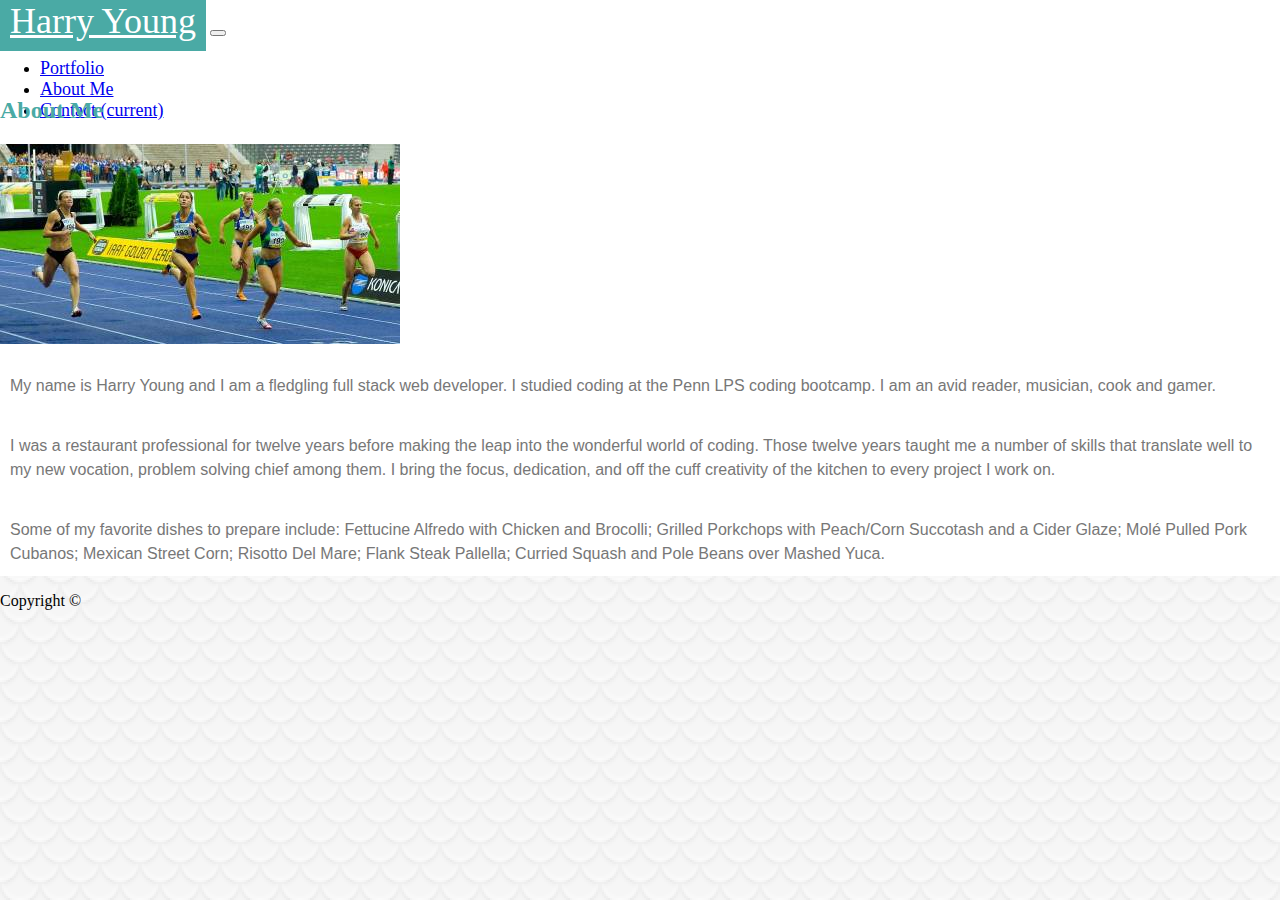
<file: index.html>
<!DOCTYPE html>
<html lang="en-us">

<head>
    <meta charset="UTF-8">
    <title>About Me</title>
    <link rel="stylesheet" type="text/css" href="https://stackpath.bootstrapcdn.com/bootstrap/4.1.3/css/bootstrap.min.css" integrity="sha384-MCw98/SFnGE8fJT3GXwEOngsV7Zt27NXFoaoApmYm81iuXoPkFOJwJ8ERdknLPMO"
        crossorigin="anonymous">
    <link rel="stylesheet" type="text/css" href="assets/styles.css">
</head>

<body>
    <header>
        <nav class="navbar navbar-expand-md navbar-light bg-light mx-auto border-bottom">
            <div class="container navbar-collapse w-75">
                <a class="navbar-brand" href="index.html">Harry Young</a>
                <button class="navbar-toggler" type="button" data-toggle="collapse" data-target="#navbarNav" aria-controls="navbarNav" aria-expanded="false"
                    aria-label="Toggle navigation">
                    <span class="navbar-toggler-icon"></span>
                </button>
                <div class="collapse navbar-collapse" id="navbarNav">
                    <ul class="navbar-nav ml-auto">
                        <li class="nav-item">
                            <a class="nav-link" class="text-scondary" href="portfolio.html">Portfolio</a>
                        </li>
                        <li class="nav-item border-right border-left">
                            <a class="nav-link" href="index.html">About Me</a>
                        </li>
                        <li class="nav-item">
                            <a class="nav-link" href="contact.html">Contact
                                <span class="sr-only">(current)</span>
                            </a>
                        </li>
                    </ul>
                </div>
            </div>
        </nav>
    </header>

    <div class="container">
        <div class="row mt-4">
            <div class="col-sm-12 border-bottom">
                <h2>About Me</h2>
            </div>
        </div>
        <div class="row mt-4">
            <div class=col-sm-12>
                    <img class="float-left mr-2" src="assets/images/Placeholder_Profile.jpg" alt="A picture of the website author" id="self_portrait"/>
                    <p> My name is Harry Young and I am a fledgling full stack web developer. I studied coding at the Penn LPS coding bootcamp. I am an avid reader, musician, cook and gamer.</p>
                    <p> I was a restaurant professional for twelve years before making the leap into the wonderful world of coding.  Those twelve years taught me a number of skills that translate well to my new vocation, problem solving chief among them.  I bring the focus, dedication, and off the cuff creativity of the kitchen to every project I work on.</p>
                    <p> Some of my favorite dishes to prepare include: Fettucine Alfredo with Chicken and Brocolli; Grilled Porkchops with Peach/Corn Succotash and a Cider Glaze; Mol&eacute; Pulled Pork Cubanos; Mexican Street Corn; Risotto Del Mare; Flank Steak Pallella; Curried Squash and Pole Beans over Mashed Yuca.</p>
            </div>
        </div>
    </div>





    <footer class="footer position-fixed fixed-bottom w-100 text-center mt-4">
            <div class="footer-content bg-secondary w-100">
                <span class="text-white">Copyright &copy;</span>
            </div>
        </footer>
</body>

</html>
</file>
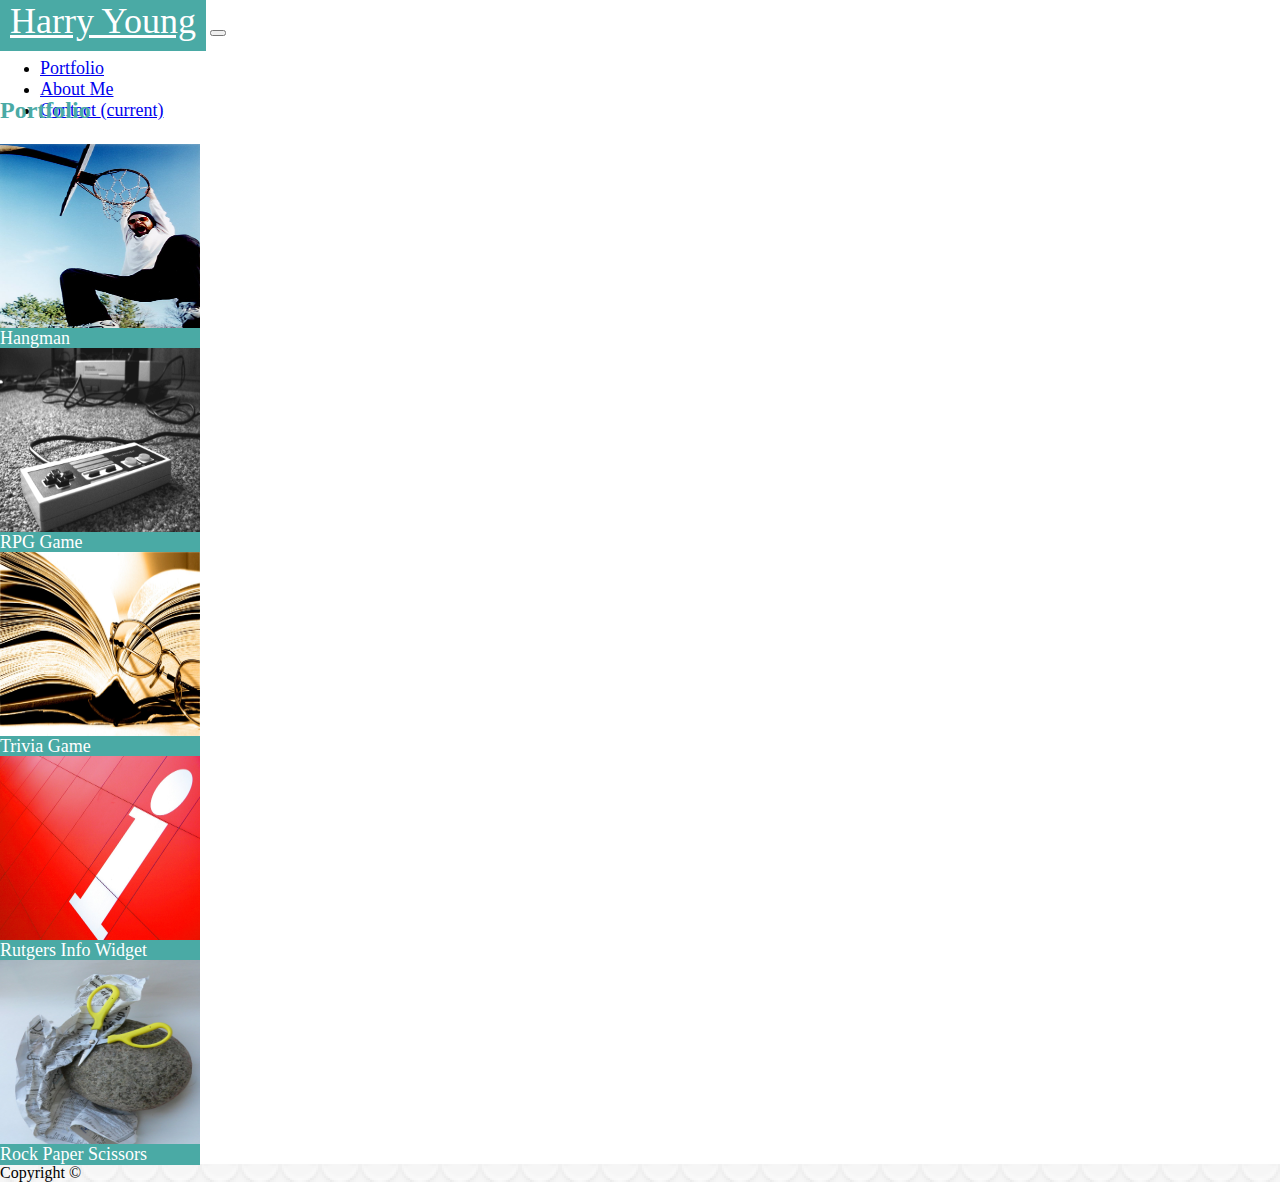
<file: portfolio.html>
<!DOCTYPE html>
<html lang="en-us">

<head>
    <meta charset="UTF-8">
    <title>Portfolio</title>
    <link rel="stylesheet" type="text/css" href="https://stackpath.bootstrapcdn.com/bootstrap/4.1.3/css/bootstrap.min.css" integrity="sha384-MCw98/SFnGE8fJT3GXwEOngsV7Zt27NXFoaoApmYm81iuXoPkFOJwJ8ERdknLPMO"
        crossorigin="anonymous">
    <link rel="stylesheet" type="text/css" href="assets/styles.css">
</head>

<body>
    <header>
        <nav class="navbar navbar-expand-lg navbar-light bg-light border-bottom">
            <div class="container navbar-collapse w-75">
                <a class="navbar-brand" href="index.html">Harry Young</a>
                <button class="navbar-toggler" type="button" data-toggle="collapse" data-target="#navbarNav" aria-controls="navbarNav" aria-expanded="false"
                    aria-label="Toggle navigation">
                    <span class="navbar-toggler-icon"></span>
                </button>
                <div class="collapse navbar-collapse" id="navbarNav">
                    <ul class="navbar-nav ml-auto">
                        <li class="nav-item">
                            <a class="nav-link" class="text-scondary" href="portfolio.html">Portfolio</a>
                        </li>
                        <li class="nav-item border-right border-left">
                            <a class="nav-link" href="index.html">About Me</a>
                        </li>
                        <li class="nav-item">
                            <a class="nav-link" href="contact.html">Contact
                                <span class="sr-only">(current)</span>
                            </a>
                        </li>
                    </ul>
                </div>
            </div>
        </nav>
    </header>

    <div class="container w-75 expand-sm mt-4">
        <div class="row">
            <div class="col-sm-12 border-bottom ">
                <h2>Portfolio</h2>
            </div>
        </div>
        <div class="row mt-4">
            <div class="col-sm-3 mx-auto">
                <a href="../Word-Guess-Game" target="_blank" class="thumbnail text-center align-bottom">
                    <img class="img-responsive" src="assets/images/hangman.jpg" alt="Dude Hanging" />
                    <div class="caption">Hangman</div>
                </a>
            </div>
            <div class="col-sm-3 mx-auto">
                <a href="http://harryby1149.github.io/Unit-4-Game" target="_blank" class="thumbnail text-center align-bottom">
                    <img class="img-responsive" src="assets/images/rpg_game.jpg" alt="NES" />
                    <div class="caption">RPG Game</div>
                </a>
            </div>
        </div>
        <div class="row mt-4">
            <div class="col-sm-3 mx-auto">
                <a href="http://harryby1149.github.io/TriviaGame" target="_blank" class="thumbnail text-center align-bottom">
                    <img class="img-responsive" src="assets/images/trivia_game.jpg" alt="Book and Glasses" />
                    <div class="caption">Trivia Game</div>
                </a>
            </div>
            <div class="col-sm-3 mx-auto">
                <a href="#" target="_blank" class="thumbnail text-center align-bottom">
                    <img class="img-responsive" src="assets/images/rutgers_info_widget.jpg" alt="I on a red background">
                    <div class="caption">Rutgers Info Widget</div>
                </a>
            </div>
        </div>
        <div class="row mt-4">
            <div class="col-sm-3 mx-auto">
                <a href="https://harryby1149.github.io/Firebase/" target="_blank" class="thumbnail text-center align-bottom ">
                    <img class="img-responsive" src="assets/images/rock-paper-scissors.jpg" alt="Rock, paper, and scissors">
                    <div class="caption">Rock Paper Scissors</div>
                </a>
            </div>
            <div class="col-sm-3 mx-auto">
            </div>
        </div>                
    </div>

    <footer class="footer w-100 text-center mt-4">
        <div class="footer-content bg-secondary w-100">
            <span class="text-white">Copyright &copy;</span>
        </div>
    </footer>
   
</body>

</html>
</file>
<file: assets/styles.css>
body {
    background: url(images/silver_scales/silver_scales_@2X.png);
    background-size: fill;
    background-repeat: repeat;
    margin: 0;
}


.navbar.navbar-light.bg-light {
    background-color: #ffffff;
    height: 77px; 
}

.navbar-light .navbar-brand {
    background-color: #4aaaa5;
    color: #fff;
    font-size: 36px;
    padding: 10px;
    margin-left: 0;
}

.nav-link {
    font-size: 18px;
}

.nav-link:hover {
    background-color: #4aaaa5;
}

.container {
    background: #ffffff;
}

h2 {
    color: #4aaaa5;
}

.thumbnail {
    position: relative;
}

.img-responsive {
    height: 200px;
    width: 200px;
}
.img-responsive:hover {
    background-color: #4aaaa5;
}

.caption {
    position: absolute;
    bottom: -2px;
    left: 0;
    width: 100%;
    background-color: #4aaaa5;
    color: #ffffff;
    font-size: 18px;
}

p {
    font-family: 'Arial', 'Helvetica Neue', Helvetica, sans-serif;
    color: #777777;
    line-height: 24px;
    padding: 10px;    
}

.btn.btn-primary {
    background-color: #4aaaa5;
    border-color: #4aaaa5;
}
</file>
